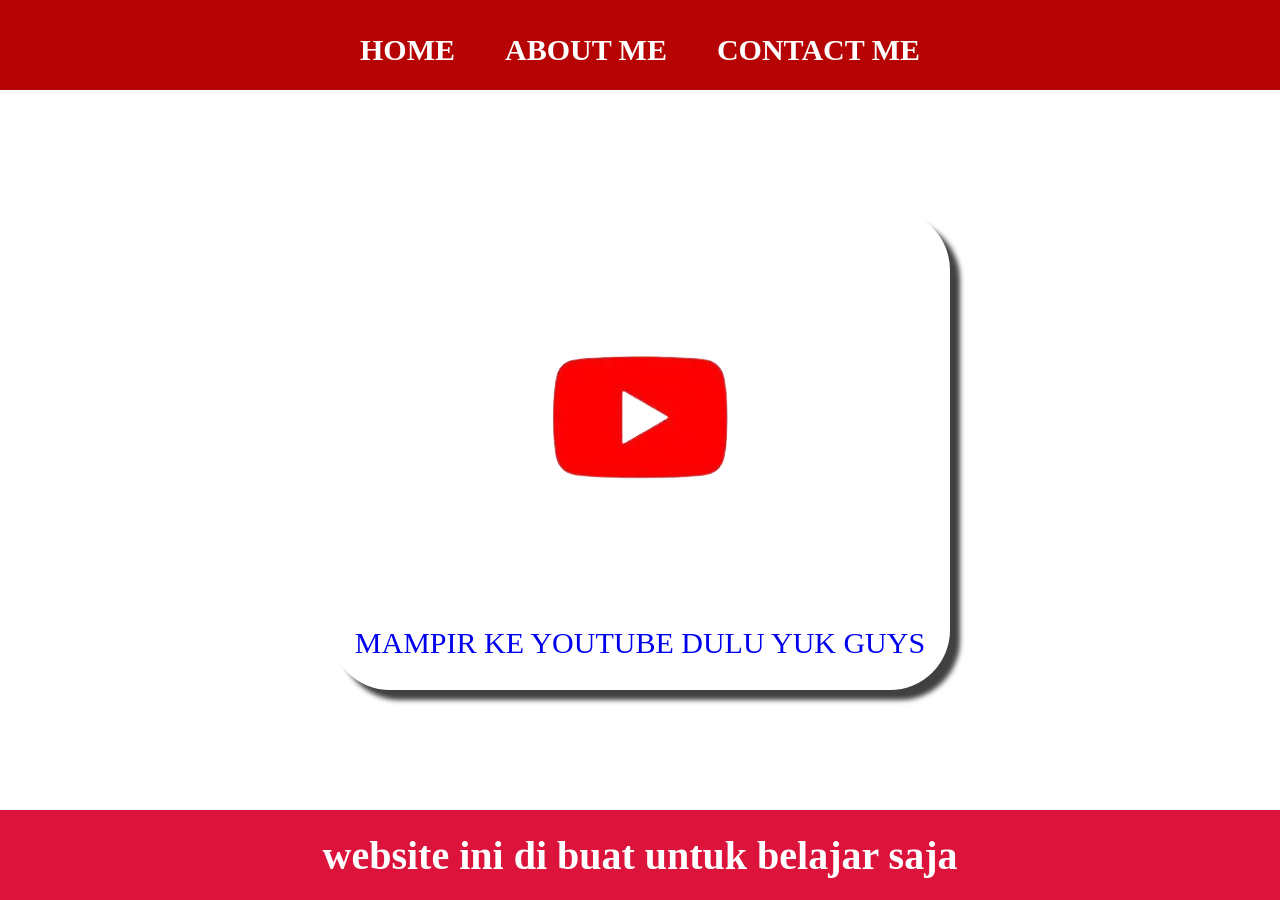
<file: index.html>
<html>

<head>
    <title>WEB OMRI PROJEK</title>
    <link rel="stylesheet" href="stlye.css" />
</head>

<body>
    <div class="container">
        <!-- NAVIGATION BAR -->
        <div class="container-navbar">
            <ul class="kotak">
                <li class="bulat">
                    <a href="#" class="a-navbar">HOME</a>
                </li>
                <li class="bulat">
                    <a href="about.html" class="a-navbar">ABOUT ME</a>
                </li>
                <li class="bulat">
                    <a href="comtact.html" class="a-navbar">CONTACT ME</a>
                </li>
            </ul>
        </div>
        <!-- NAVIGATION BAR SELESAI -->

        <!-- CONTENT 1 -->
        <div class="logo">
            <a href="https://youtube.com/MPLindonesia" class="a-content">
                <img src="OIP-removebg-preview.png" class="img content" />
                <p>MAMPIR KE YOUTUBE DULU YUK GUYS</p>
            </a>

        </div>
        <!-- CONTENT 2 -->

        <!-- FOOTER -->
        <div class="salam">
            <h1 class="h1-footer">website ini di buat untuk belajar saja</h1>
        </div>
        <!-- FOOTER END -->
    </div>
</body>

</html>
</file>
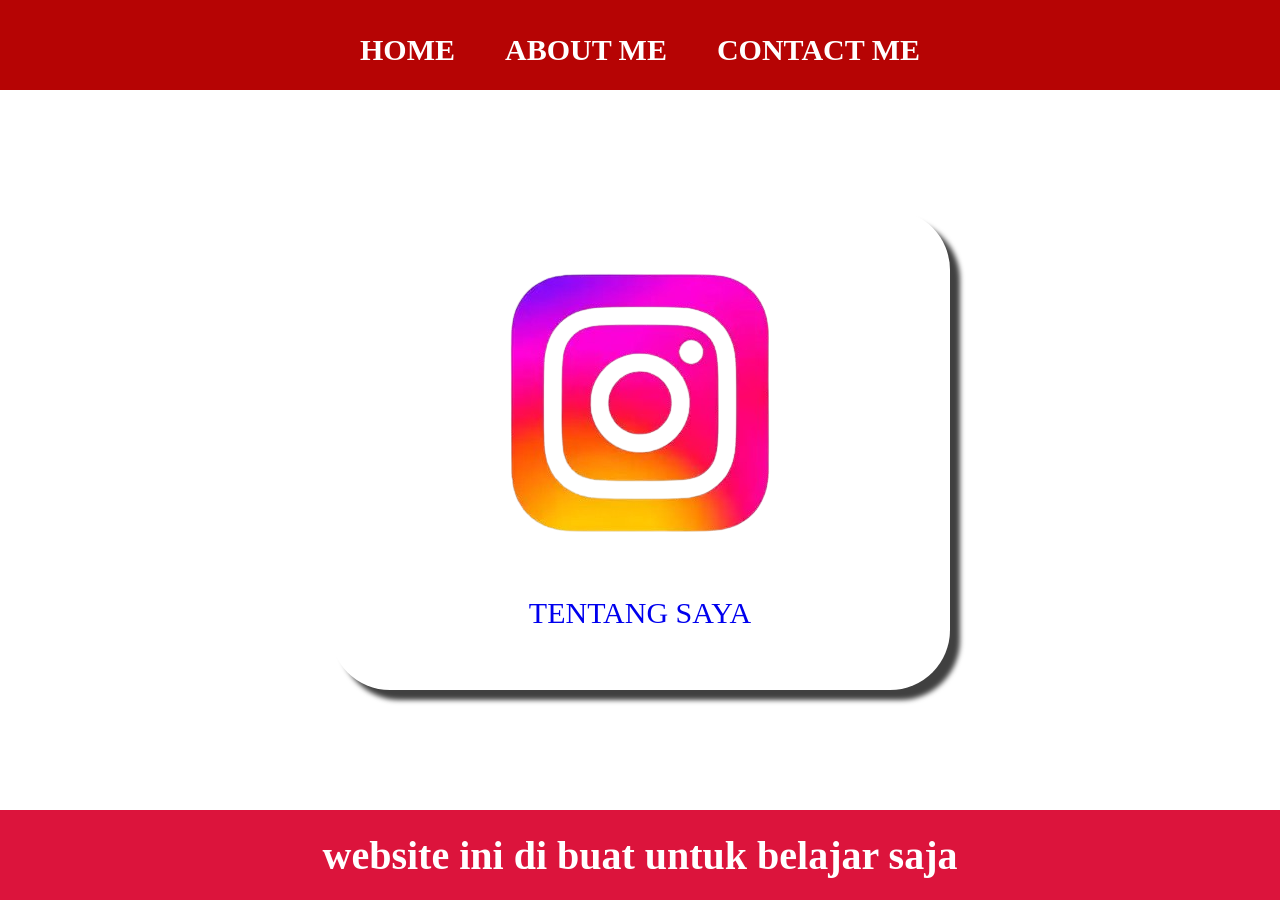
<file: about.html>
<html>

<head>
    <title>ABOUT ME</title>
    <link rel="stylesheet" href="stlye.css" />
</head>

<body>
    <div class="container">
        <!-- NAVIGATION BAR -->
        <div class="container-navbar">
            <ul class="kotak">
              <li class="bulat">
                    <a href="index.html" class="a-navbar">HOME</a>
                </li>
                <li class="bulat">
                    <a href="about.html" class="a-navbar">ABOUT ME</a>
                </li>
                <li class="bulat">
                    <a href="comtact.html" class="a-navbar">CONTACT ME</a>
                </li>
            </ul>
        </div>
        <!-- NAVIGATION BAR SELESAI -->

        <!-- CONTENT 1 -->
        <div class="logo">
            <a href="https://www.instagram.com/am_desainer_frelence?igsh=ODE3MjJzazY1NXZy" class="a-content">
                <img src="OIP__1_-removebg-preview.png" class="img content" />
                <p>TENTANG SAYA</p>
            </a>

        </div>
        <!-- CONTENT 2 -->

        <!-- FOOTER -->
        <div class="salam">
            <h1 class="h1-footer">website ini di buat untuk belajar saja</h1>
        </div>
        <!-- FOOTER END -->
    </div>
</body>

</html>
</file>
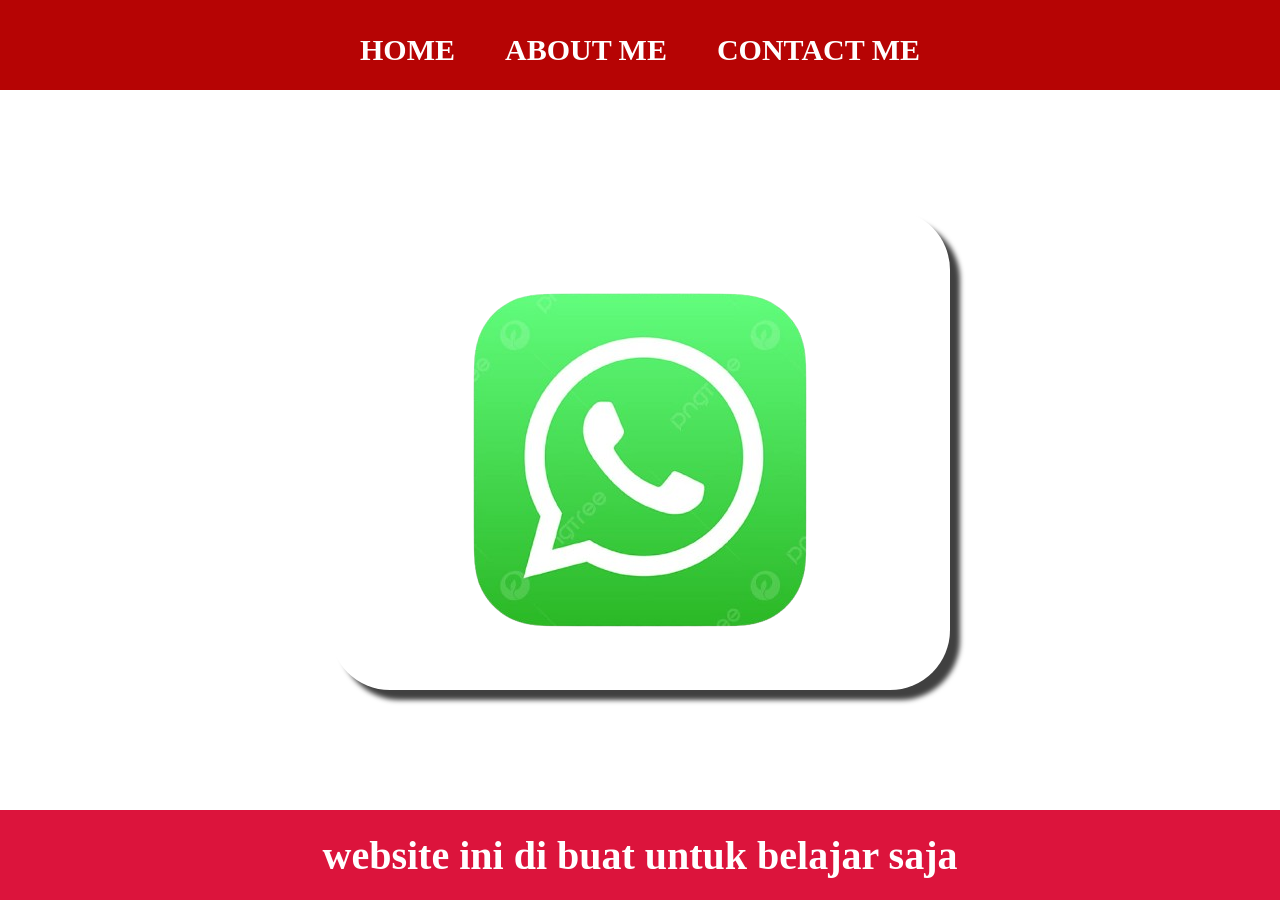
<file: comtact.html>
<html>

<head>
    <title>CONTACT SAYA</title>
    <link rel="stylesheet" href="stlye.css" />
</head>

<body>
    <div class="container">
        <!-- NAVIGATION BAR -->
        <div class="container-navbar">
            <ul class="kotak">
                 <li class="bulat">
                    <a href="index.html" class="a-navbar">HOME</a>
                </li>
                <li class="bulat">
                    <a href="about.html" class="a-navbar">ABOUT ME</a>
                </li>
                <li class="bulat">
                    <a href="comtact.html" class="a-navbar">CONTACT ME</a>
                </li>
            </ul>
        </div>
        <!-- NAVIGATION BAR SELESAI -->

        <!-- CONTENT 1 -->
        <div class="logo">
            <a href="https://wa.me/qr/EGTZZC52S7VUH1" class="a-content">
                <img src="pngtree-whatsapp-icon-png-image_3584845-removebg-preview.png"
                class="img content" />
            </a>

        </div>
        <!-- CONTENT 2 -->

        <!-- FOOTER -->
        <div class="salam">
            <h1 class="h1-footer">website ini di buat untuk belajar saja</h1>
        </div>
        <!-- FOOTER END -->
    </div>
</body>

</html>
</file>
<file: stlye.css>
*,
html {
    margin: 0;
    padding: 0;
}

.container-navbar {
    background-color: rgb(182, 4, 4);
    width: 100%;
    height: 10vh;
    align-items: center;
    justify-content: center;
}

.a-content {
    background-color: rgb(255, 255, 255);
    display: flex;
    flex-direction: column;
    align-items: center;
    justify-content: space-evenly;
    text-decoration: none;
    font-size: 30px;
    width: 620px;
    height: 480px;
    align-items: center;
    border-radius: 60px;
    box-shadow: 10px 10px 5px 0px rgba(0, 0, 0, 0.75);
    -webkit-box-shadow: 10px 10px 5px 0px rgba(0, 0, 0, 0.75);
    -moz-box-shadow: 10px 10px 5px 0px rgba(0, 0, 0, 0.75);
}

.logo {
    background-color: white;
    display: flex;
    justify-content: center;
    align-items: center;
    justify-content: space-evenly;
    height: 80vh;
}

.salam {
    background-color: crimson;
    height: 10vh;
    display: flex;
    justify-content: center;
    align-items: center;

}

.kotak {
    display: flex;
    height: 100px;
    justify-content: center;
    align-items: center;
}

.bulat {
    list-style-type: none;
    padding: 20px;
    font-size: 30px;
    margin: 5px;
    color: white;
}

.bulat:hover {
    background-color: tomato;
    border-radius: 8px;
}

.a-navbar {
    color: white;
    text-decoration: none;
    font-weight: 800;
}

.img content {
    width: 20%;
    height: 20%;
}

.h1-footer {
    font-size: 40px;
    color: white;
}
</file>
